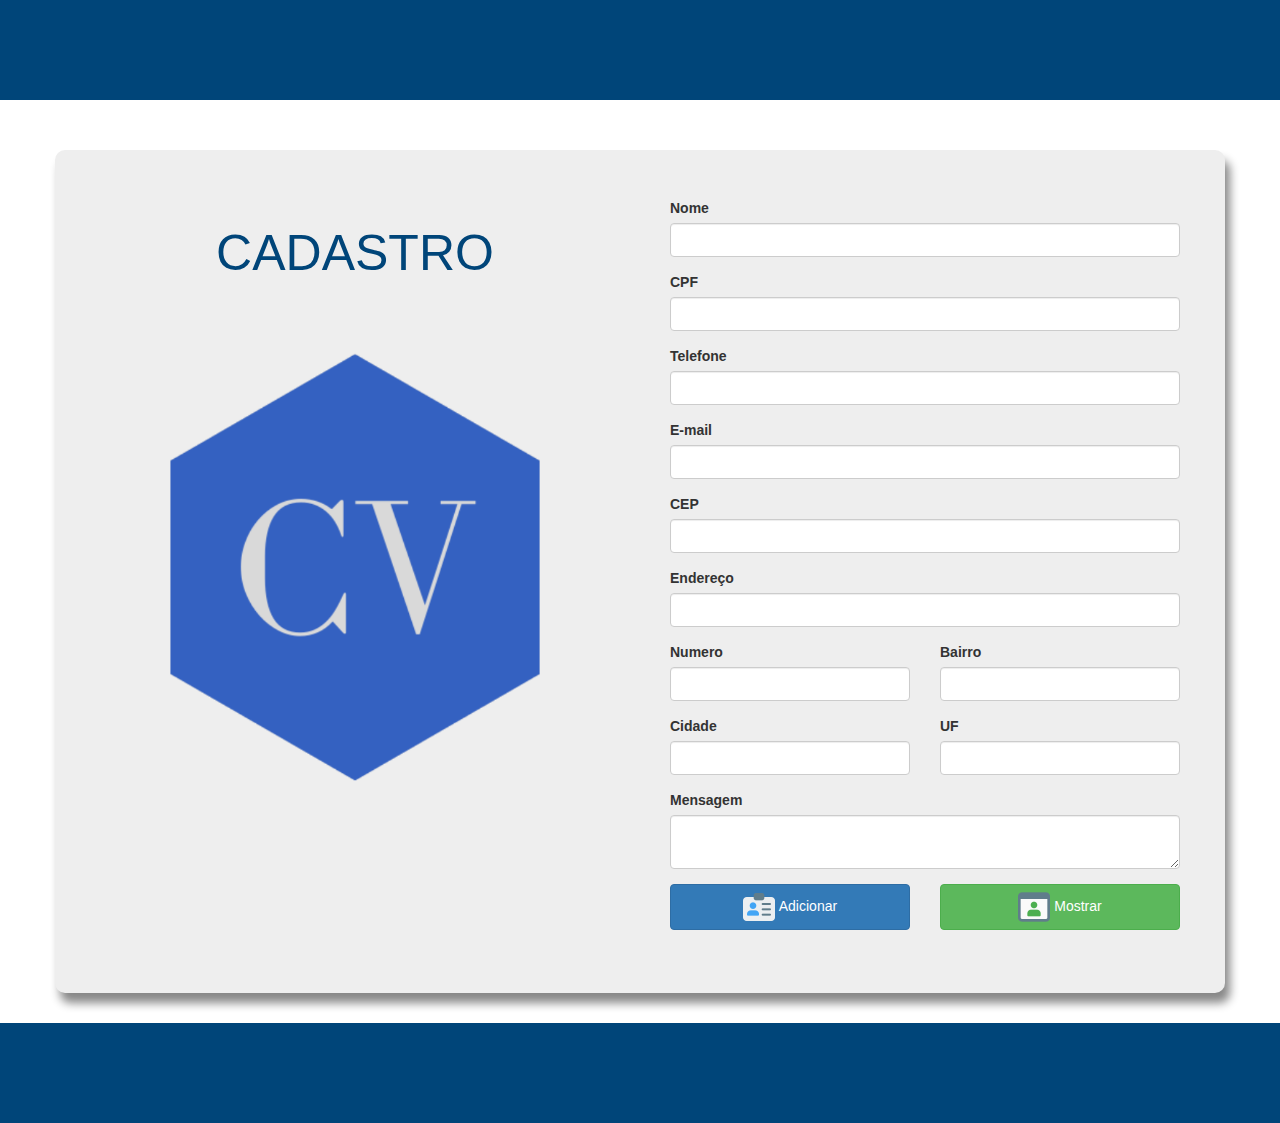
<file: cadastroLocalStorage/index.html>
<!DOCTYPE html>
<html lang="pt-br">
    <head>
        <meta charset="utf-8">
        <meta http-equiv="X-UA-Compatible" content="IE=edge">
        <meta name="viewport" content="width=device-width, initial-scale=1">
        <title>CV - Cadastro</title>

        <!-- Bootstrap CSS -->
        <link href="plugins/css/bootstrap.css" rel="stylesheet">
        <!-- Estilos CSS -->
        <link href="assets/css/style.css" rel="stylesheet">

    </head>
    <body onload="mostrarCadastro()">

        <header class="container background-header">
            <div class="col-md-6">
               <div class="col-sm-12">
                   <h2></h2>
               </div>
            </div>
        </header>

        <div class="container jumbotron" style="  box-shadow: 5px 10px 10px #888888;">
            <form id="formulario" action="" method="POST" class="" role="form">

                <div class="col-md-6">
                    <div class="col-sm-12">
                        <h2>Cadastro</h2>
                </div>
                    <div class="col-sm-12">
                        <img class="img-responsive" style="border-radius: 10px;" src="favicon.png"><br>
                    </div>
                </div>

              <div class="col-md-6">
                <div class="col-sm-12">
                  <div class="form-group">
                    <label class="">Nome</label>
                    <input id="nome" type="text" name="name" class="form-control" required="">
                  </div>
                </div>
                <div class="col-sm-12">
                  <div class="form-group">
                    <label class="">CPF</label>
                    <input id="cpf" type="text" name="doc" data-mask="000.000.000-00" class="form-control" required="">
                  </div>
                </div>
                <div class="col-sm-12">
                    <div class="form-group">
                      <label class="">Telefone</label>
                      <input id="tel" type="text" name="phone" class="form-control" required="">
                    </div>
                  </div>
                  
                <div class="col-sm-12">
                  <div class="form-group">
                    <label class="">E-mail</label>
                    <input id="email" type="text" name="email" class="form-control" required="">
                  </div>
                </div>
                <div class="col-sm-12">
                  <div class="form-group">
                    <label class="">CEP</label>
                    <input id="cep" type="text" data-mask="00000-000" name="postalCode" class="form-control" required="">
                  </div>
                </div>

                <div class="col-sm-12">
                  <div class="form-group">
                    <label class="">Endereço</label>
                    <input id="rua" type="text" name="address" class="form-control" required="">
                  </div>
                </div>

                <div class="col-sm-6">
                  <div class="form-group">
                    <label class="">Numero</label>
                    <input id="num" type="text" name="addressNumber" class="form-control" required="">
                  </div>
                </div>
          
                <div class="col-sm-6">
                  <div class="form-group">
                    <label class="">Bairro</label>
                    <input id="bairro" type="text" name="district" class="form-control" required="">
                  </div>
                </div>
          
                <div class="col-sm-6">
                  <div class="form-group">
                    <label class="">Cidade</label>
                    <input id="cidade" type="text" name="city" class="form-control" required="">
                  </div>
                </div>
          
                <div class="col-sm-6">
                  <div class="form-group">
                    <label class="">UF</label>
                    <input id="uf" type="text" name="state" class="form-control" required="" minlength="2" maxlength="2">
                  </div>
                </div>

                <div class="col-sm-12">
                    <div class="form-group">
                      <label class="">Mensagem</label>
                      <textarea id="mensagem" type="text" name="state" class="form-control" required=""></textarea>
                    </div>
                </div>

                <div class="col-sm-6">
                    <div class="form-group">
                        <button type="submit" class="btn btn-primary btn-block"><img src="assets/images/adicionar.png">&nbsp;Adicionar</button>
                   </div>
                </div>

                <div class="col-sm-6">
                    <div class="form-group">
                        <a type="submit" href="./pages/mostrarCadastro.html" class="btn btn-success btn-block"> <img src="assets/images/ver.png">&nbsp;Mostrar</a>
                    </div>
                </div>

            </div>
 
        </form>
    </div>
        
        <footer class="container background-footer">
        
        </footer>
        
        <script src="plugins/js/plugins-ajax.js"></script>
        <script src="plugins/js/ajax.js"></script>
        <!--Mask Form-->
        <script src="assets/functions/maskForm.js"></script>

        <!--API Via Cep-->
        <script src="assets/functions/viaCep.js"></script>
       
        <script src="plugins/js/plugins-mask.js"></script>
        <script src="plugins/js/jquery-v.min.js"></script>
        
        <!-- jQuery -->
        <script src="plugins/js/jquery.min.js"></script>
        <!-- Bootstrap JavaScript -->
        <script src="plugins/js/bootstrap.js"></script>
        <script src="assets/functions/cadastroLocalStorage.js"></script>
    </body>
</html>
</file>
<file: cadastroLocalStorage/assets/css/style.css>
.background-header{
    width: 100%;
    height: 100px;
    background: #004579;
    color: white;
    margin-bottom: 50px;
}
small{
    color:white!important;
    float: right;
    font-size: 14px!important;    
    margin-top: 80px;
    margin-right: -395px;
}
h2 {
  text-align: center;
    margin-top: 0px!important;
    margin: 0 auto;
    text-transform: uppercase;
    line-height: 110px;
    color: #004579;
    font-family: unset;
}
.background-footer{
    width: 100%;
    height: 100px;
    background: #004579;
    color: white;
}
.fab{
    position: fixed;
    bottom:10px;
    right:10px;
  }
  
  .fab button{
    cursor: pointer;
    width: 48px;
    height: 48px;
    border-radius: 30px;
    background-color: #babdc0;
    border: none;
    box-shadow: 0 1px 5px rgba(0,0,0,.4);
    font-size: 24px;
    color: white;
      
    -webkit-transition: .2s ease-out;
    -moz-transition: .2s ease-out;
    transition: .2s ease-out;
  }
  
  .fab button:focus{
    outline: none;
  }
  
  .fab button.main{
    position: absolute;
    width: 60px;
    height: 60px;
    border-radius: 30px;
    background-color: #e2e2e2;
    right: 0;
    bottom: 0;
    z-index: 20;
  }

  h2{
    color: #004579;
    font-size: 50px;
    font-family: inherit;
  }
</file>
